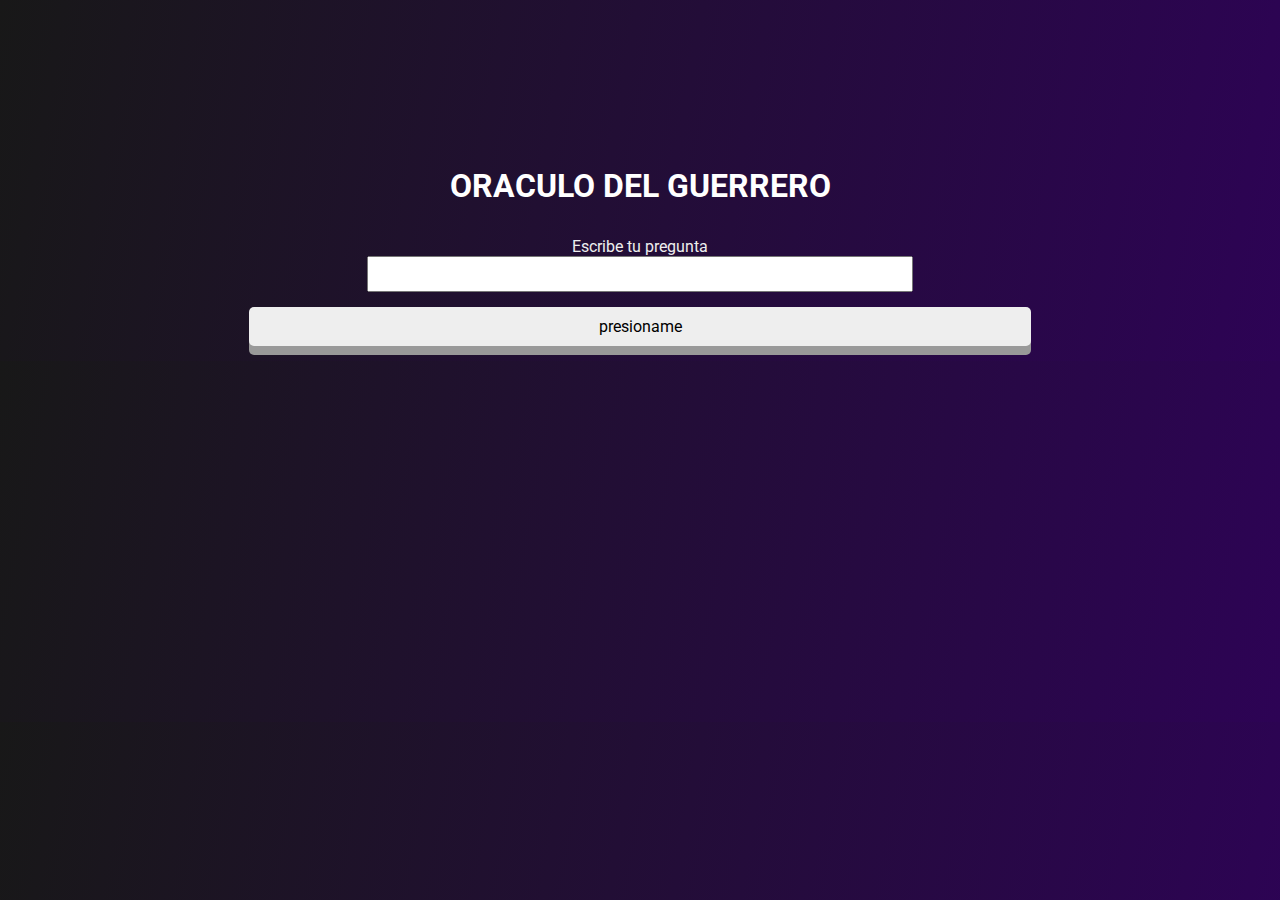
<file: index.html>
<!DOCTYPE html>
<html lang="es">

<head>
  <meta charset="UTF-8">
  <meta name="viewport" content="width=device-width, initial-scale=1">
  <script src="src/js/main.js"></script>
  <link rel="stylesheet" href="src/css/style.css">
  <title>Oraculo del guerrero</title>
</head>

<body>
  <div class="container">
      <h3 class="name">ORACULO DEL GUERRERO</h3>
      <label for="text_field">Escribe tu pregunta</label><input type="text" name="text" id="text_field" required>
      <div class="button">presioname</div>
  </div>
</body>
</html>
</file>
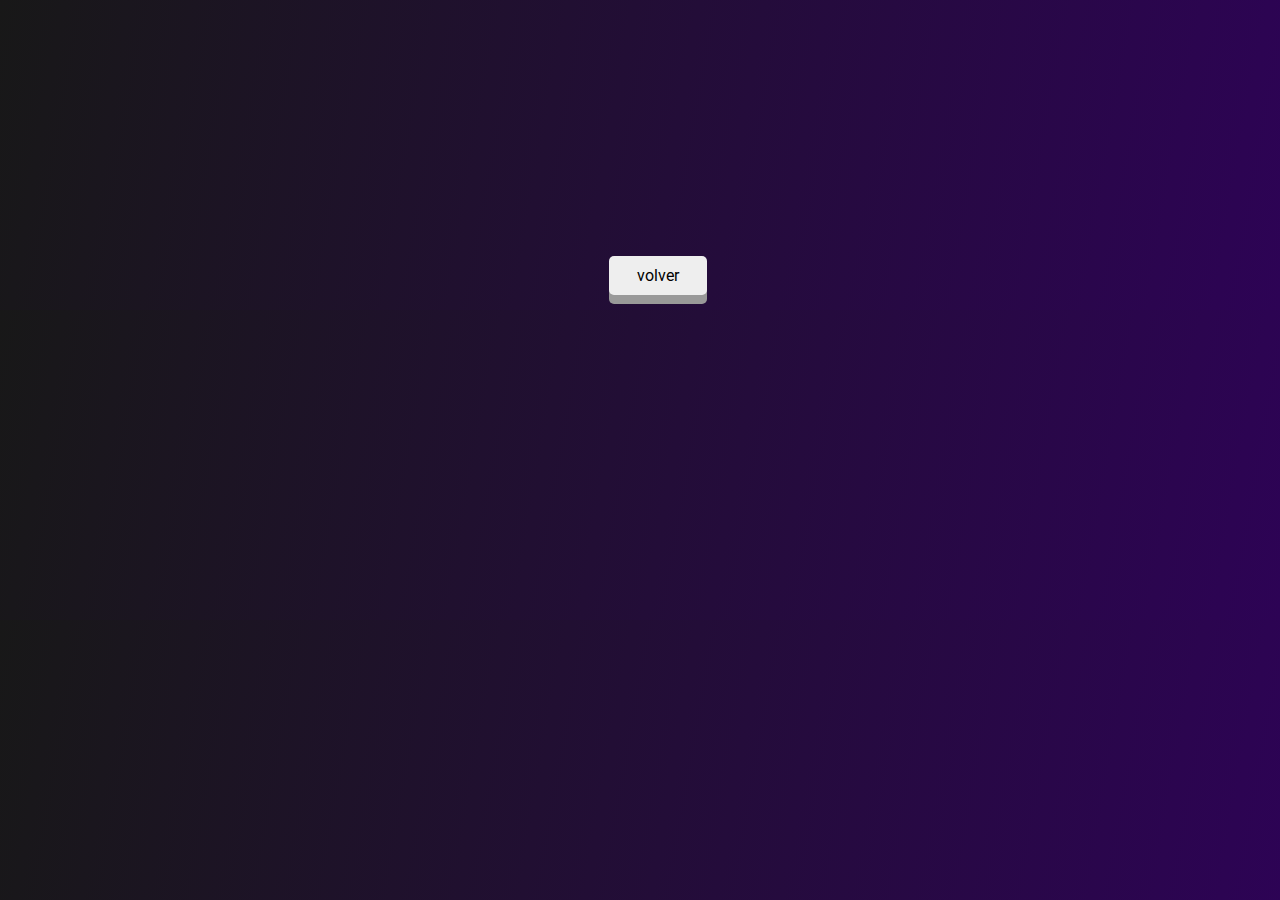
<file: answer.html>
<!DOCTYPE html>
<html lang="es">

<head>
    <meta charset="UTF-8">
    <meta name="viewport" content="width=device-width, initial-scale=1">
    <link rel="stylesheet" href="src/css/answer_style.css">
    <script src="src/js/book.js"></script>
    <script src="src/js/answer.js"></script>
    <title>Oraculo del guerrero</title>
</head>

<body>
<div class="container">
    <h3 class="title"></h3>
    <p class="answer"></p>
    <a href="index.html">
        <div class="button">volver</div>
    </a>
</div>

</body>
</html>
</file>
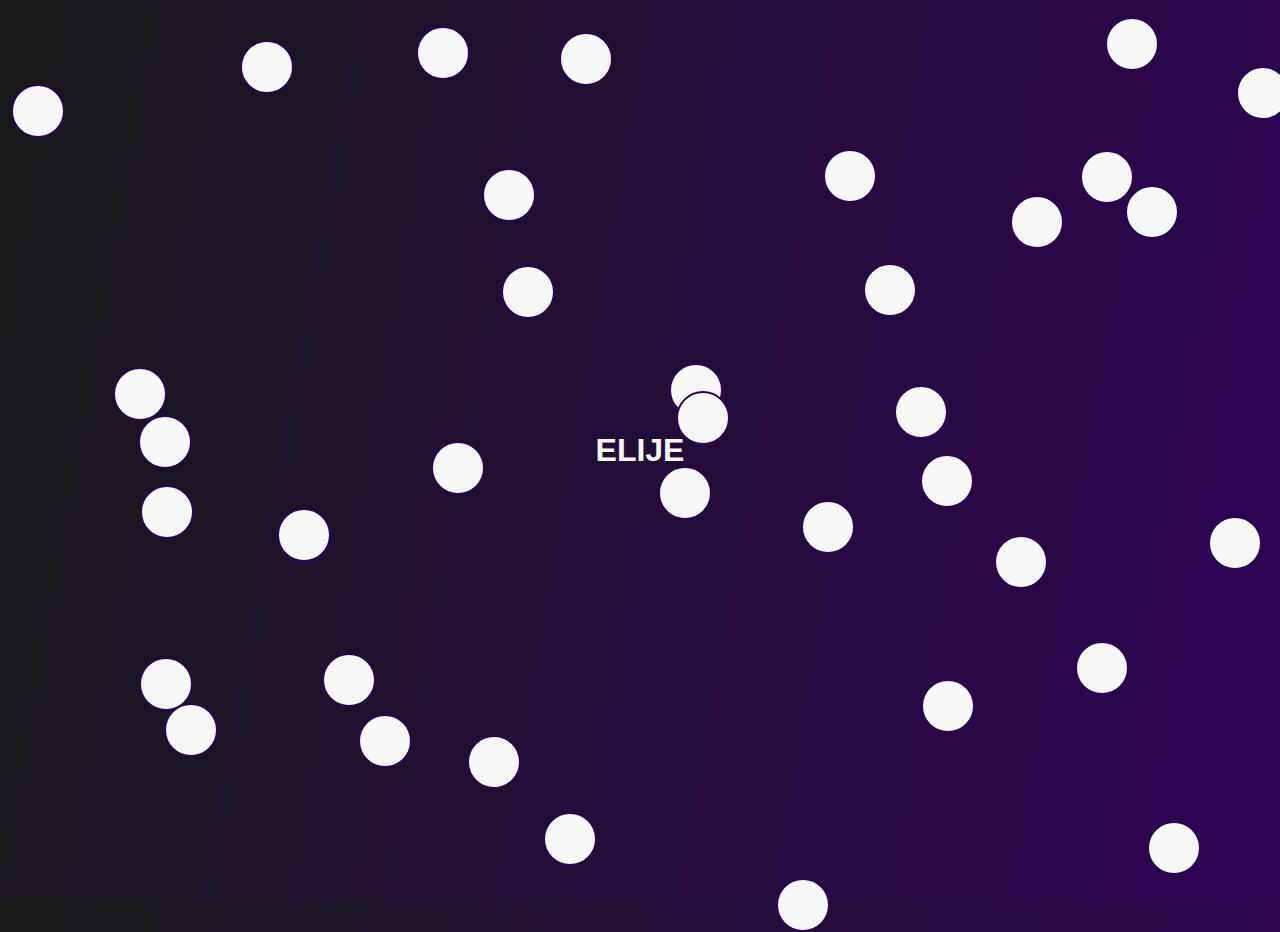
<file: choice_view.html>
<!doctype html>
<html lang="en">
<head>
    <meta charset="UTF-8">
    <meta name="viewport"
          content="width=device-width, user-scalable=no, initial-scale=1.0, maximum-scale=1.0, minimum-scale=1.0">
    <meta http-equiv="X-UA-Compatible" content="ie=edge">
    <script src="src/js/circles.js"></script>
    <script src="src/js/book.js"></script>
    <link rel="stylesheet" href="src/css/choice_style.css">
    <title>Oraculo del guerrero</title>
</head>
<body>
<h1>ELIJE</h1>
<div id="app"></div>
</body>
</html>
</file>
<file: src/css/style.css>
@import url('https://fonts.googleapis.com/css?family=Roboto&display=swap');

body{
  margin: 0;
  padding: 0;
  background: linear-gradient(280deg, #2d0355, #181818);
  font-family: 'Roboto', sans-serif;
  display: flex;
  justify-content: center;
  align-items: center;
}

.container{
  margin-top: 15vh;
  padding: 0;
  width: 70%;
  border-radius: 50px;
  display:flex;
  align-items: center;
  justify-content: center;
  flex-direction: column;
}

.name{
  color:rgb(255, 255, 255);
  text-align: center;
  font-size: 200%;
}

.button{
  text-align: center;
  margin: 15px;
  background-color: #EEEEEE;
  padding: 10px;
  width: 85%;
  height: 5%;
  box-shadow: 0 9px #999;
  border-radius: 5px;
}

a{
  text-decoration: none;
  text-align: center;
  color: #000000;
}

.button:active{
  background-color: #D6E4E5;
  box-shadow: 0 5px #666;
  transform: translateY(4px);
}

label{
  color: #EEEEEE;
}

input{
  width: 60%;
  height: 30px;
  text-align: center;
}
</file>
<file: src/css/answer_style.css>
@import url('https://fonts.googleapis.com/css?family=Roboto&display=swap');

body{
  margin: 0;
  padding: 0;
  background: linear-gradient(280deg, #2d0355, #181818);
  font-family: 'Roboto', sans-serif;
  display: flex;
  justify-content: center;
  align-items: center;
}

.container{
  margin-top: 15vh;
  padding: 0;
  width: 70%;
  border-radius: 50px;
  display:flex;
  align-items: center;
  justify-content: center;
  flex-direction: column;
}

.title{
  color:rgb(255, 255, 255);
  text-align: center;
  font-size: 200%;
}

p{
  color: #EEEEEE;
  text-align: justify;
  padding: 5px;
}

.button{
  text-align: center;
  margin: 15px;
  background-color: #EEEEEE;
  padding: 10px;
  width: 85%;
  height: 5%;
  box-shadow: 0 9px #999;
  border-radius: 5px;
}

a{
  text-decoration: none;
  text-align: center;
  color: #000000;
}

.button:active{
  background-color: #D6E4E5;
  box-shadow: 0 5px #666;
  transform: translateY(4px);
}
</file>
<file: src/css/choice_style.css>
body {
    margin: 0;
    padding: 0;
    font-family: 'Roboto', sans-serif;
    height: 100vh;
    display: flex;
    justify-content: center;
    align-items: center;
    flex-direction: column;
    background: linear-gradient(280deg, #2d0355, #181818);
}

h1{
    color: #f7f7f7;
    z-index: 1;
}

a {
    position: absolute;
    width: 50px;
    height: 50px;
}

.circle {
    position: absolute;
    width: 50px;
    height: 50px;
    background-color: #f7f7f7;
    border-radius: 50%;
    animation: breathe 6s ease-in-out infinite;
    border: 2px solid #2d0355;
}

@keyframes breathe {
    0% { transform: scale(0.7); opacity: 0.7; }
    25% { transform: scale(1); opacity: 1; }
    75% { transform: scale(0.7); opacity: 0.7; }
    100% { transform: scale(0.7); opacity: 0.7; }
}
</file>
